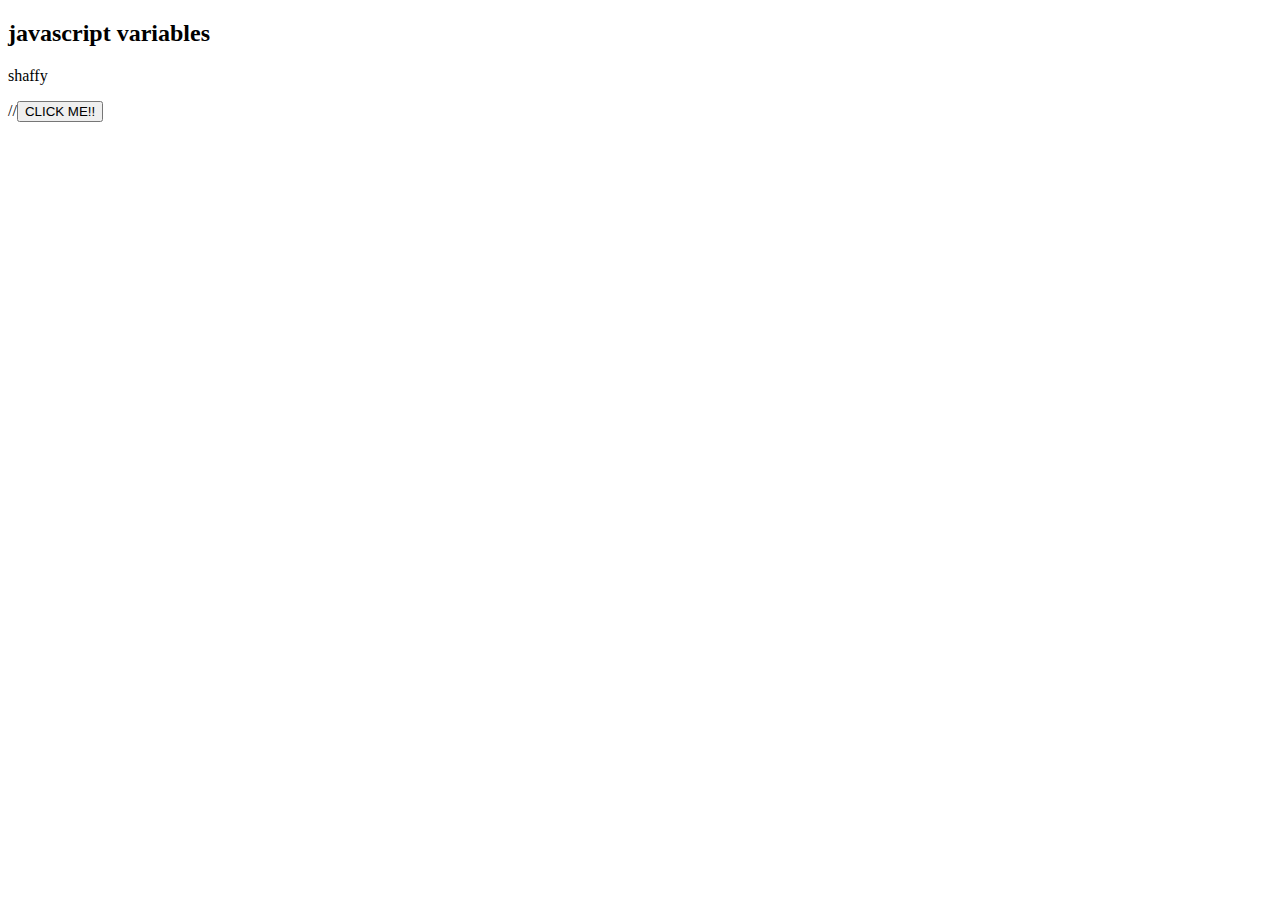
<file: object.html>
<!DOCTYPE html>
<html>
	<head>
	<title>obejctscts</title>
	</head>
	<body>
		<h2>javascript variables</h2>
		<p id="demo">This is a paragraph</p>
		//<button type="button" onclick="myfun()">CLICK ME!!</button>
		<script>
			var person={
							firstName:"shaffy",
							lastName:"aggarwal",
							age:"26",
							action: function(){
								document.getElementById("demo").innerHTML=person.firstName;
							}
						}
							var intro=person.firstName+""+"is"+person.age+"years old."
							person.action()
			
		</script>
	</body>

</html>
</file>
